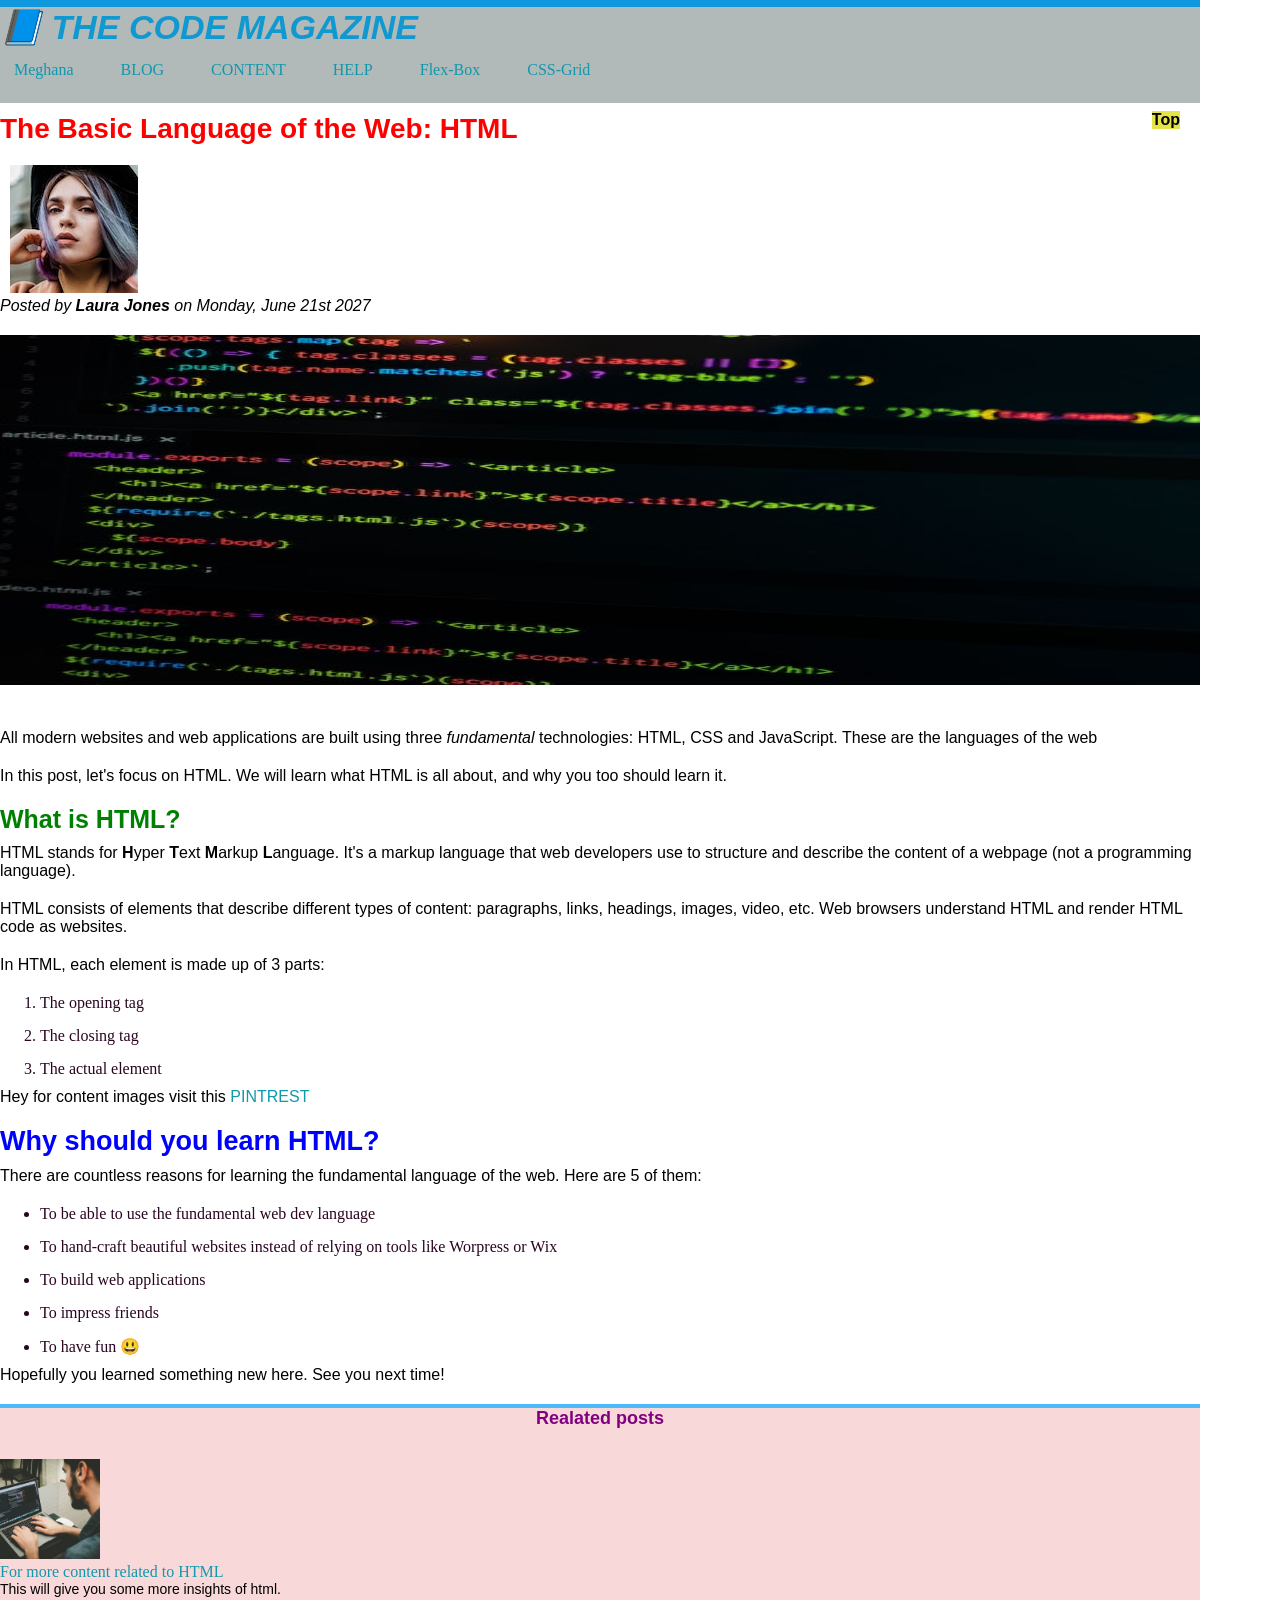
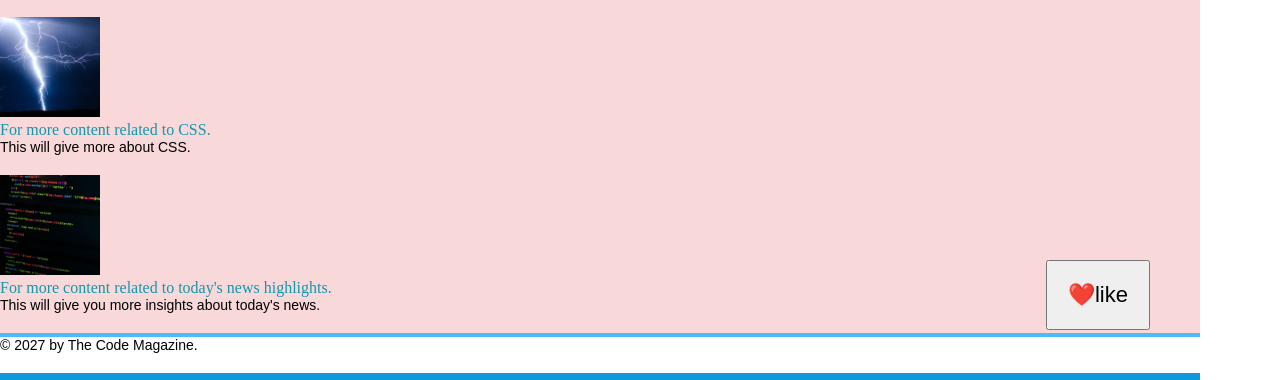
<file: index.html>
<!doctype html>
<html lang="en">
  <head>
    <title>The basic structure of html</title>
    <link href="styling.css" rel="stylesheet">
  </head>
  <body>
    <div class="container">
    <header class="main-line clearfix">
     <h1>📘 The Code Magazine </h1>
     <!-- nav section started -->
     <nav>
       <a href="https://www.google.com/search?q=MY+WORLD+IS+NOTHING&rlz=1C1CHBF_enIN1198IN1198&oq=MY+WORLD+IS+NOTHING&gs_lcrp=EgZjaHJvbWUyBggAEEUYOTIICAEQABgWGB4yCAgCEAAYFhgeMggIAxAAGBYYHjIICAQQABgWGB4yCAgFEAAYFhgeMggIBhAAGBYYHjIICAcQABgWGB4yCAgIEAAYFhgeMggICRAAGBYYHtIBCTEwMzMyajBqN6gCCLACAfEFbJYjPMc4xiw&sourceid=chrome&ie=UTF-8" target="_blank">Meghana</a> 
        <a href="BLOG.html">BLOG</a> 
        <a href="CONTACT.html">CONTENT</a>
        <a href="https://support.google.com/chrome?p=help&ctx=keyboard#topic=7439538">HELP</a>
        <a href="flexbox.html">Flex-Box</a>
        <a href="css-grid.html">CSS-Grid</a>
     </nav>
     <div class="clear"></div>
      <!-- nav section closed -->
    </header>

    <article>
        

      <header class="post-header">
        

       <h2>The Basic Language of the Web: HTML</h2>
       <div class="s-nd">
         <img class="gap" src="images/laura-jones.jpg" alt="image of a girl"> 
    
          <p class="author"> Posted by <strong>Laura Jones</strong> on Monday, June 21st 2027</p>
          </div>
          <img src="images/related-3.jpg" 
          alt="image of set of code on a desktop"
          class="post-2nd-image">
      

      </header>
       <p>All modern websites and web applications are built using three <em>fundamental</em> technologies: HTML, CSS and JavaScript. These are the languages of the web </p>
       <p>In this post, let's focus on HTML. We will learn what HTML is all about, and why you too should learn it.</p>
       
       
       <h3>What is HTML?</h3>
       <p>HTML stands for <strong>H</strong>yper <strong>T</strong>ext <strong>M</strong>arkup <strong>L</strong>anguage</strong>. It's a markup language that web developers use to structure and describe the content of a webpage (not a programming language).</p>
       <p>HTML consists of elements that describe different types of content: paragraphs, links, headings,
       images, video, etc. Web browsers understand HTML and render HTML code as websites.  </p>
       <p>In HTML, each element is made up of 3 parts: </p>
       <ol>
        <li >The opening tag</li>
        <li>The closing tag</li>
        <li>The actual element</li>
       </ol> 
       <P>Hey for content images visit this
       <a href="https://www.google.com/search?q=PINTERST&rlz=1C1CHBF_enIN1198IN1198&oq=PINTERST&gs_lcrp=EgZjaHJvbWUyBggAEEUYOTIGCAEQRRhAMhEIAhAAGAoYCxiDARixAxiABDIRCAMQABgKGAsYgwEYsQMYgAQyDggEEAAYChgLGLEDGIAEMg4IBRAAGAoYCxixAxiABDIOCAYQABgKGAsYsQMYgAQyEQgHEAAYChgLGIMBGLEDGIAE0gEJODAzMWowajE1qAIAsAIA&sourceid=chrome&ie=UTF-8" target="_blank">PINTREST</a>
       </P>
       <h4>Why should you learn HTML?</h4>
       <p>There are countless reasons for learning the fundamental language of the web. Here are 5 of them:</p>
        <ul>
          <li >To be able to use the fundamental web dev language</li>
          <li>To hand-craft beautiful websites instead of relying on tools like Worpress or Wix</li>
          <li>To build web applications</li>
          <li>To impress friends</li>
          <li>To have fun 😃</li>

        </ul>
       <p>Hopefully you learned something new here. See you next time!</p>
    </article>
    <aside>
       <h5>Realated posts</h5>
         <ul  class="related" >
            <li class="related-post">
              <img src="images/related-1.jpg" 
                  alt="image one for challenge"             
                  width="100"
                  height="100"/>
                  <div>  
                  <a  class="related-link" href="https://www.google.com/search?q=html+programming&rlz=1C1CHBF_enIN1198IN1198&oq=html+programming&gs_lcrp=EgZjaHJvbWUyCQgAEEUYORiABDIHCAEQABiABDIHCAIQABiABDIHCAMQABiABDIHCAQQABiABDIHCAUQABiABDIHCAYQABiABDIHCAcQABiABDIHCAgQABiABDIHCAkQABiABNIBCDU0NzNqMGo3qAIIsAIB8QUDeVXovxGryg&sourceid=chrome&ie=UTF-8">                For more content related to HTML</a>
                  <p class="related-authors">This will give you some more insights of html.</p>
                  </div>
                </li>
             <li class="related-post"> 
                <img src="images/related-2.jpg" 
                 alt="image two for challenge"
                 width="100"
                 height="100"/>
                 <div>  
                 <a class="related-linm" href="https://www.google.com/search?q=css+programming+language&sca_esv=99a3a19d4b3b1f94&rlz=1C1CHBF_enIN1198IN1198&sxsrf=ANbL-n7yp_cktZugGazSs736cyVKA9KSGA%3A1770942957923&ei=7XGOacyEOLSXseMPsrfWkQQ&biw=1366&bih=633&oq=CSS+PRO&gs_lp=[base64]&sclient=gws-wiz-serp">For more content related to CSS.</a>
                 <p class="related-authors">This will give more about CSS. </p>
                 </div>
                
              </ii>
             <li class="related-post">
              <img src="images/related-3.jpg" alt="image about image"
                 width="100"
                  height="100"/> 
                  <div> 
                  

                    <a class="related-link" href="https://www.google.com/search?q=today+news&rlz=1C1CHBF_enIN1198IN1198&oq=today+news&gs_lcrp=[base64]&sourceid=chrome&ie=UTF-8&zx=1770944812287&no_sw_cr=1"> For more content related to today's news highlights.</a>
              
              <p class="related-authors">This will give you more insights about today's news.</p>
              </div>
              
              </li>
          </ul>

      </aside>
      
       <footer>
         <p>&copy 2027 by The Code Magazine.</p>
        </footer>
</div>
  <button>❤️like</button>
  </body>
</html>
</file>
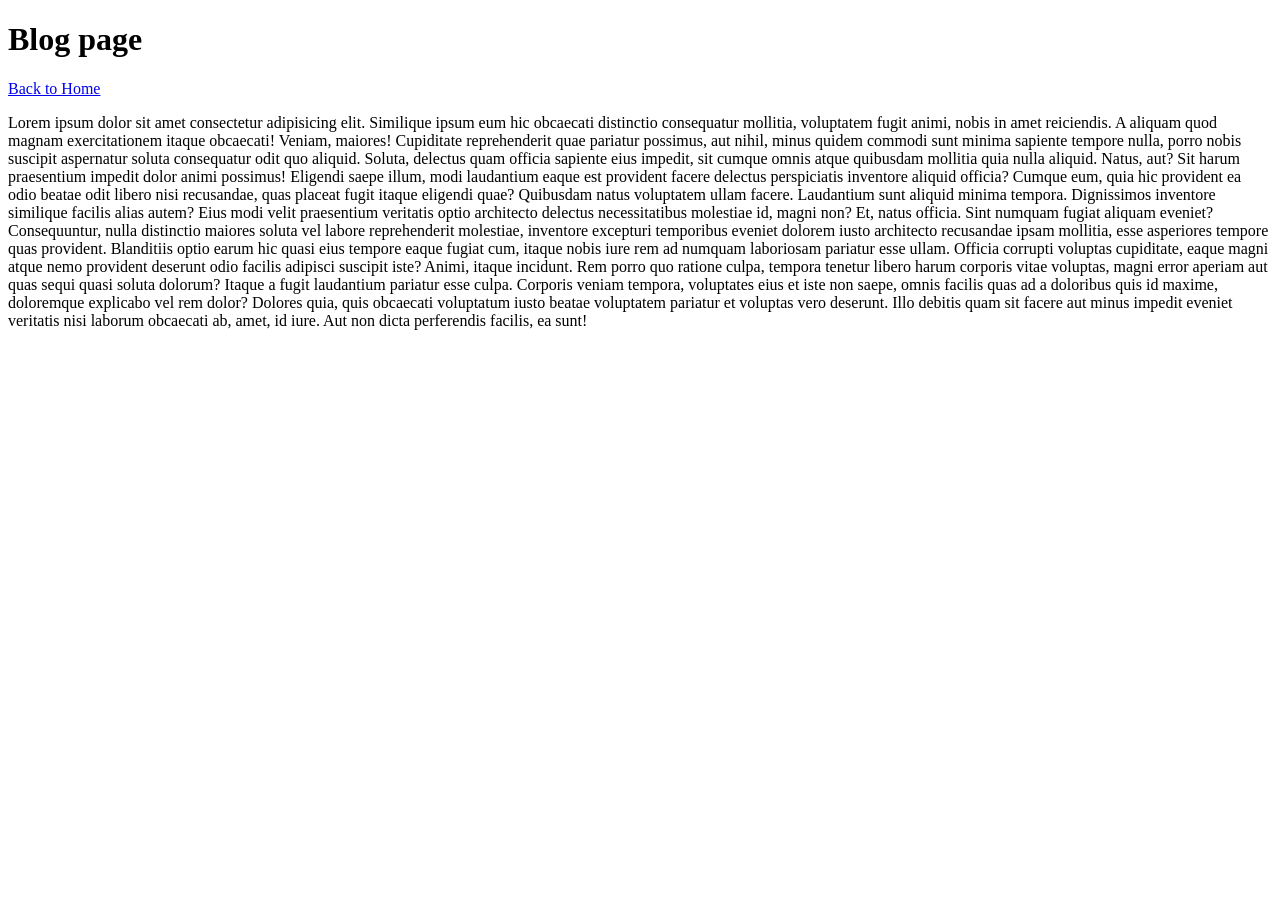
<file: BLOG.html>
<!DOCTYPE html>
<html lang=""en">
 <head>
   <meta charset="UTF-8">
   <meta name="viewport" content="width=device-width, initial-scale=1.0">
   <title>Blog  </title>

 </head>
 <body>
    <h1>Blog page</h1>  <a href="index.html">Back to Home</a>
     <p>Lorem ipsum dolor sit amet consectetur adipisicing elit. Similique ipsum eum hic obcaecati distinctio consequatur mollitia, voluptatem fugit animi, nobis in amet reiciendis. A aliquam quod magnam exercitationem itaque obcaecati! Veniam, maiores! Cupiditate reprehenderit quae pariatur possimus, aut nihil, minus quidem commodi sunt minima sapiente tempore nulla, porro nobis suscipit aspernatur soluta consequatur odit quo aliquid. Soluta, delectus quam officia sapiente eius impedit, sit cumque omnis atque quibusdam mollitia quia nulla aliquid. Natus, aut? Sit harum praesentium impedit dolor animi possimus! Eligendi saepe illum, modi laudantium eaque est provident facere delectus perspiciatis inventore aliquid officia? Cumque eum, quia hic provident ea odio beatae odit libero nisi recusandae, quas placeat fugit itaque eligendi quae? Quibusdam natus voluptatem ullam facere. Laudantium sunt aliquid minima tempora. Dignissimos inventore similique facilis alias autem? Eius modi velit praesentium veritatis optio architecto delectus necessitatibus molestiae id, magni non? Et, natus officia. Sint numquam fugiat aliquam eveniet? Consequuntur, nulla distinctio maiores soluta vel labore reprehenderit molestiae, inventore excepturi temporibus eveniet dolorem iusto architecto recusandae ipsam mollitia, esse asperiores tempore quas provident. Blanditiis optio earum hic quasi eius tempore eaque fugiat cum, itaque nobis iure rem ad numquam laboriosam pariatur esse ullam. Officia corrupti voluptas cupiditate, eaque magni atque nemo provident deserunt odio facilis adipisci suscipit iste? Animi, itaque incidunt. Rem porro quo ratione culpa, tempora tenetur libero harum corporis vitae voluptas, magni error aperiam aut quas sequi quasi soluta dolorum? Itaque a fugit laudantium pariatur esse culpa. Corporis veniam tempora, voluptates eius et iste non saepe, omnis facilis quas ad a doloribus quis id maxime, doloremque explicabo vel rem dolor? Dolores quia, quis obcaecati voluptatum iusto beatae voluptatem pariatur et voluptas vero deserunt. Illo debitis quam sit facere aut minus impedit eveniet veritatis nisi laborum obcaecati ab, amet, id iure. Aut non dicta perferendis facilis, ea sunt!</p>
 </body>

 </html>
</file>
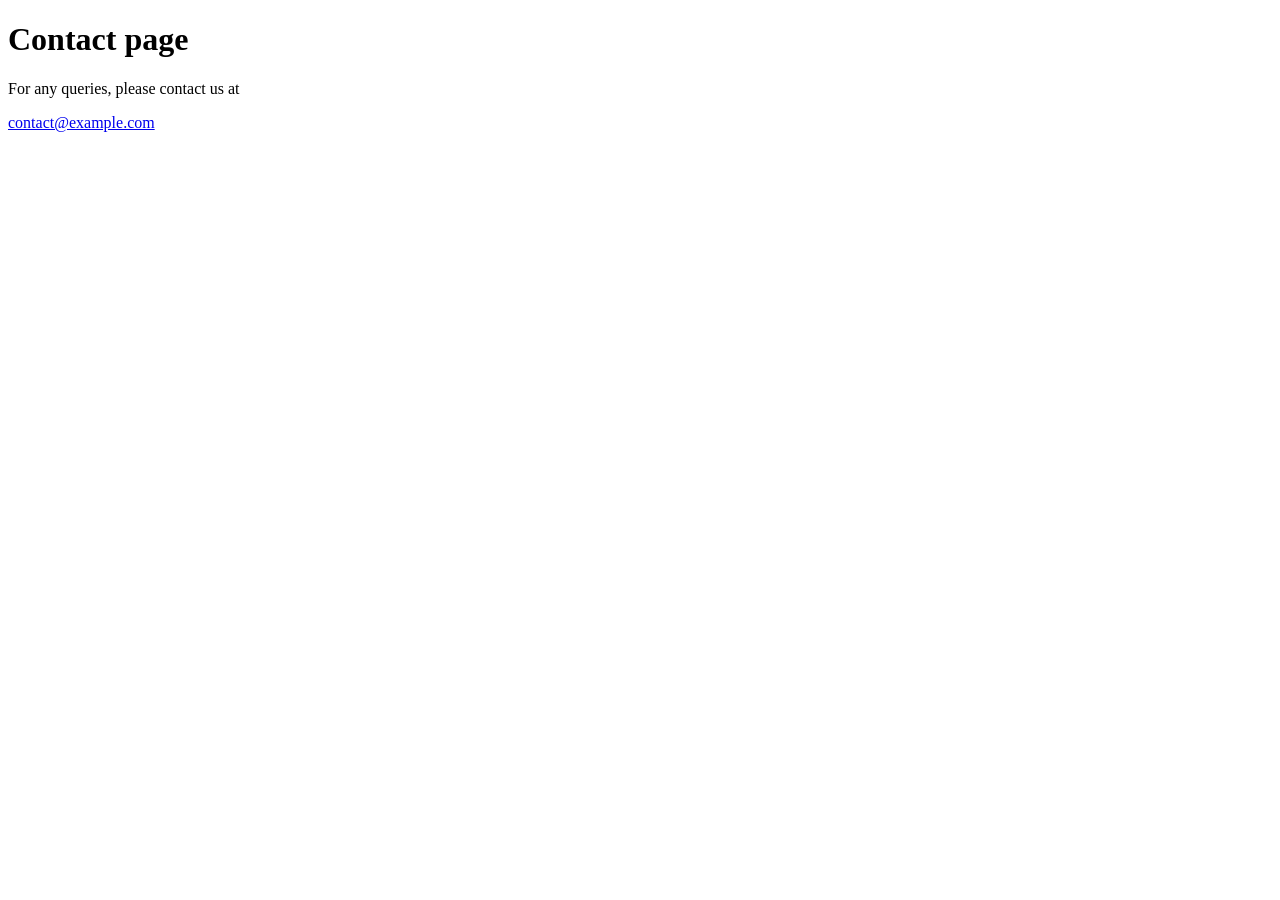
<file: CONTACT.html>
<!doctype html>
<html lang="en">
  <head>
    <meta charset="UTF-8" />
    <meta name="viewport" content="width=device-width, initial-scale=1.0" />
    <title>Contact</title>
  </head>
  <body>
    <h1>Contact page</h1>
    <p>For any queries, please contact us at</p>
    <a href="mailto:contact@example.com">contact@example.com</a>
  </body>
</html>
</file>
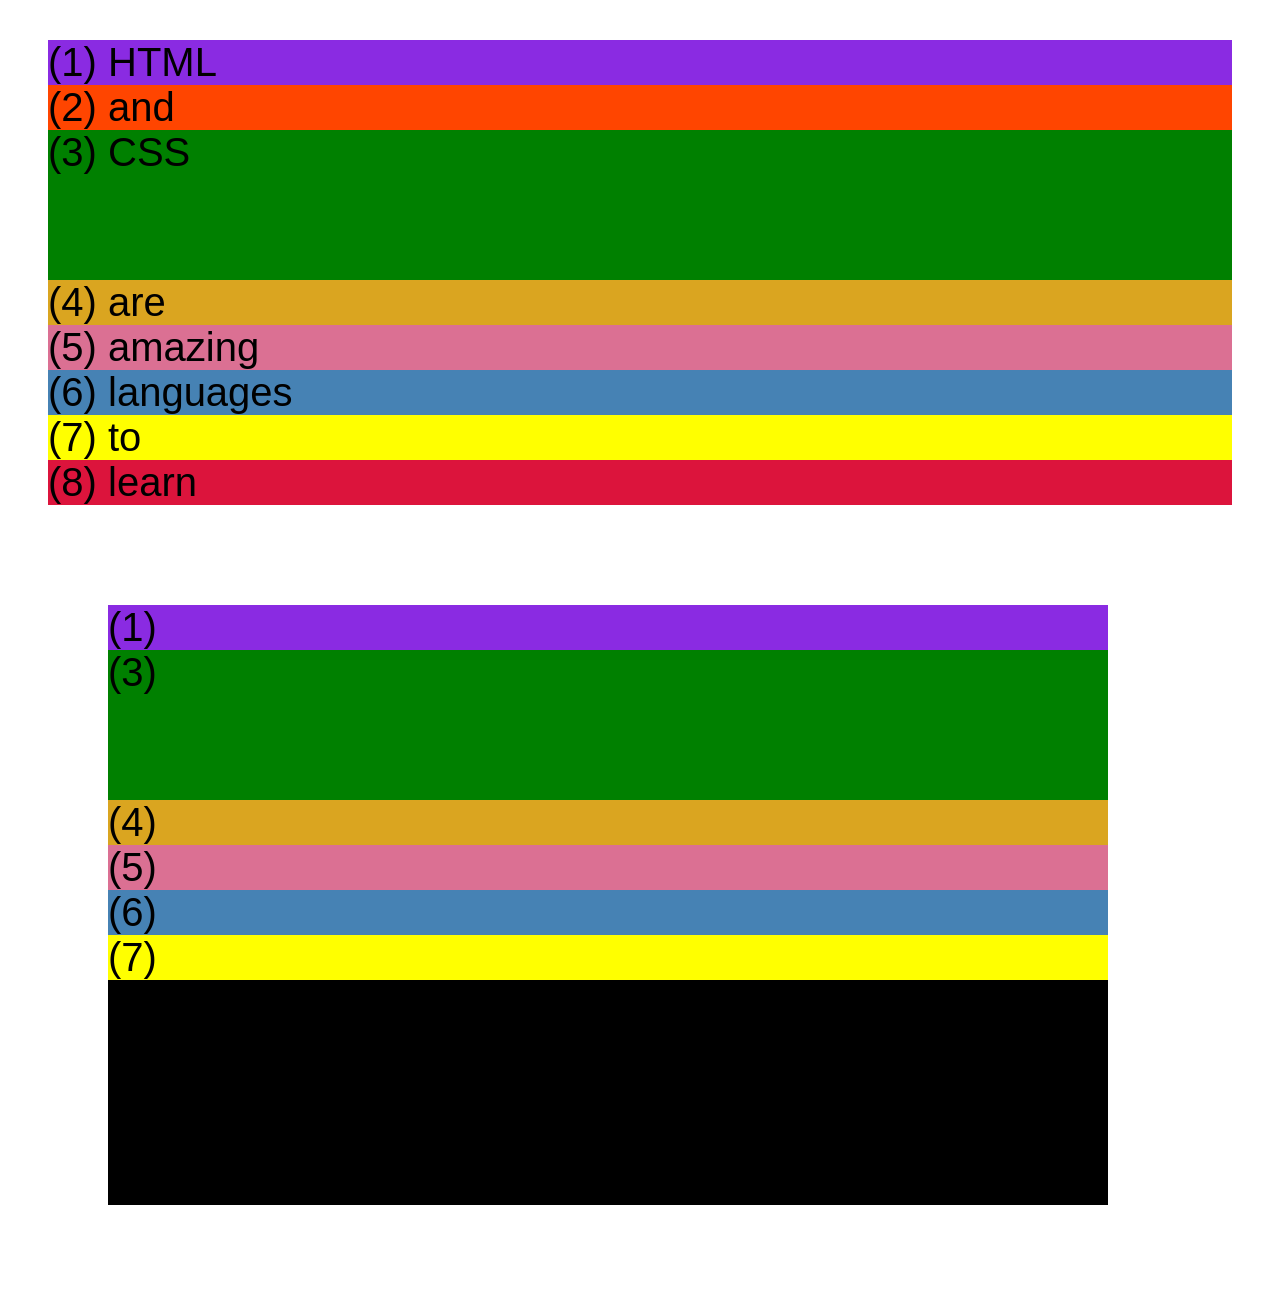
<file: css-grid.html>
<!DOCTYPE html>
<html lang="en">
  <head>
    <meta charset="UTF-8" />
    <meta http-equiv="X-UA-Compatible" content="IE=edge" />
    <meta name="viewport" content="width=device-width, initial-scale=1.0" />
    <title>CSS Grid</title>
    <style>
      .el--1 {
        background-color: blueviolet;
      }
      .el--2 {
        background-color: orangered;
      }
      .el--3 {
        background-color: green;
        height: 150px;
      }
      .el--4 {
        background-color: goldenrod;
      }
      .el--5 {
        background-color: palevioletred;
      }
      .el--6 {
        background-color: steelblue;
      }
      .el--7 {
        background-color: yellow;
      }
      .el--8 {
        background-color: crimson;
      }

      .container--1 {
        /* STARTER */
        font-family: sans-serif;
        background-color: #ddd;
        font-size: 40px;
        margin: 40px;

        /* CSS GRID */
      }

      .container--2 {
        /* STARTER */
        font-family: sans-serif;
        background-color: black;
        font-size: 40px;
        margin: 100px;

        width: 1000px;
        height: 600px;

        /* CSS GRID */
      }
    </style>
  </head>
  <body>
    <div class="container--1">
      <div class="el el--1">(1) HTML</div>
      <div class="el el--2">(2) and</div>
      <div class="el el--3">(3) CSS</div>
      <div class="el el--4">(4) are</div>
      <div class="el el--5">(5) amazing</div>
      <div class="el el--6">(6) languages</div>
      <div class="el el--7">(7) to</div>
      <div class="el el--8">(8) learn</div>
    </div>

    <div class="container--2">
      <div class="el el--1">(1)</div>
      <div class="el el--3">(3)</div>
      <div class="el el--4">(4)</div>
      <div class="el el--5">(5)</div>
      <div class="el el--6">(6)</div>
      <div class="el el--7">(7)</div>
    </div>
  </body>
</html>
</file>
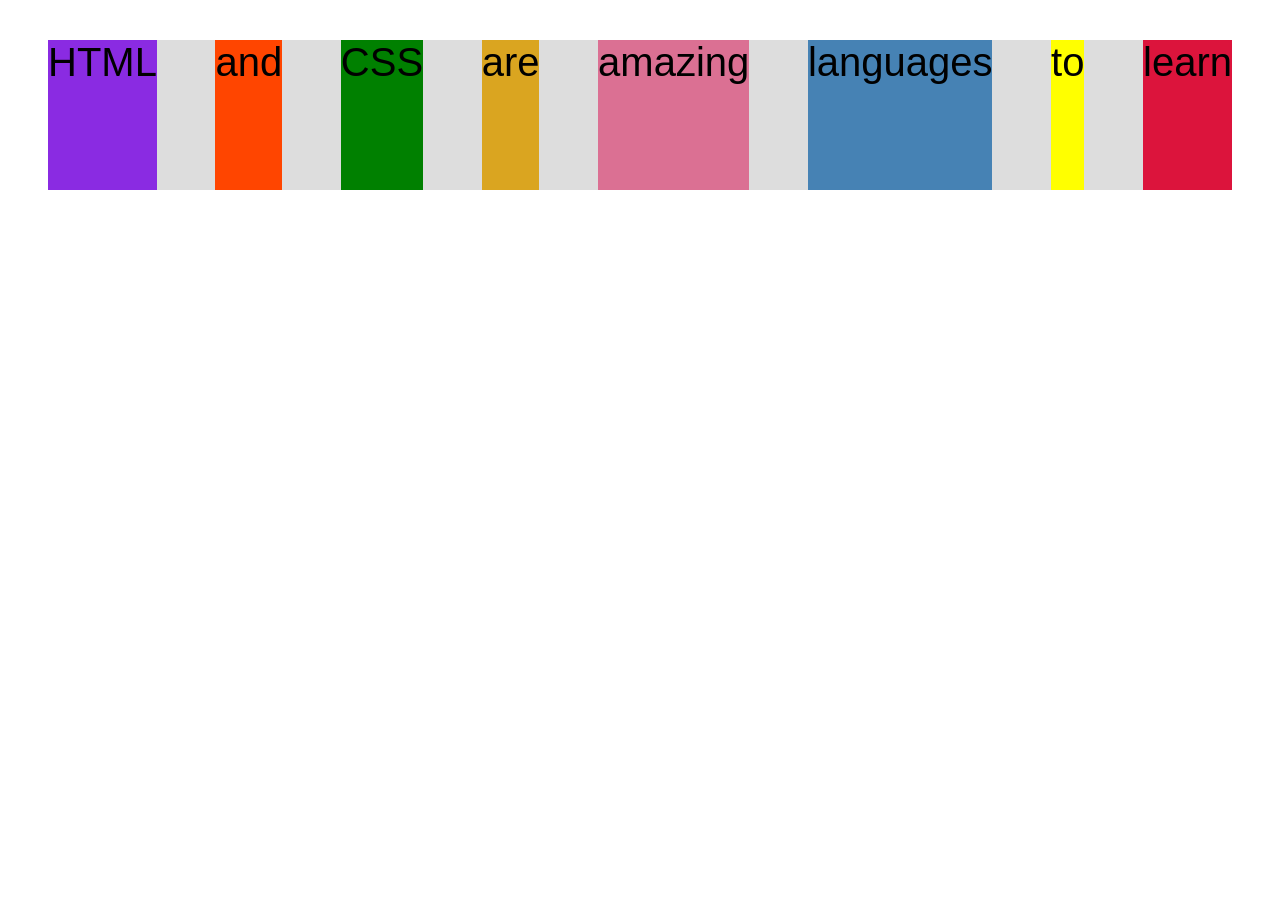
<file: flexbox.html>
<!doctype html>
<html lang="en">
  <head>
    <meta charset="UTF-8" />
    <meta http-equiv="X-UA-Compatible" content="IE=edge" />
    <meta name="viewport" content="width=device-width, initial-scale=1.0" />
    <title>Flexbox</title>
    <style>
      .el--1 {
        background-color: blueviolet;
      }
      .el--2 {
        background-color: orangered;
      }
      .el--3 {
        background-color: green;
        height: 150px;
      }
      .el--4 {
        background-color: goldenrod;
      }
      .el--5 {
        background-color: palevioletred;
      }
      .el--6 {
        background-color: steelblue;
      }
      .el--7 {
        background-color: yellow;
      }
      .el--8 {
        background-color: crimson;
      }

      .container {
        /* STARTER */
        font-family: sans-serif;
        background-color: #ddd;
        font-size: 40px;
        margin: 40px;

        /* FLEXBOX */
        display: flex;
        align-items: stretch;
        justify-content: space-between;
      }
    </style>
  </head>
  <body>
    <div class="container">
      <div class="el el--1">HTML</div>
      <div class="el el--2">and</div>
      <div class="el el--3">CSS</div>
      <div class="el el--4">are</div>
      <div class="el el--5">amazing</div>
      <div class="el el--6">languages</div>
      <div class="el el--7">to</div>
      <div class="el el--8">learn</div>
    </div>
  </body>
</html>
</file>
<file: styling.css>
/* https://fancy-truffle-2115ab.netlify.app/ */

h1,
h2,
h3,
h4,
h5,
p {
  font-family: sans-serif;
}
.main-line {
  background-color: #b1b9b9;
  padding-bottom: 10px;
  margin-bottom: 10px;
}

* {
  margin: 0;
  padding: 0;
  box-sizing: border-box;
}
li {
  color: #290521;
  margin-bottom: 10px;
}
li:last-child {
  margin-bottom: 0;
}

h1 {
  color: #1098d1;
  font-size: 34px;
  text-transform: uppercase;
  font-style: italic;
}
h2 {
  color: red;
  font-size: 28px;
  margin-bottom: 20px;
  position: relative;
}
h3 {
  color: green;
  font-size: 25px;
  margin-bottom: 10px;
}
h4 {
  color: blue;
  font-size: 27px;
  margin-bottom: 10px;
}
h5 {
  color: purple;
  font-size: 18px;
  text-align: center;
  margin-bottom: 10px;
  padding-bottom: 20px;
}
p {
  color: rgb(0, 0, 0);
  font-size: 16px;
  margin-bottom: 20px;
}
footer p {
  color: rgb(0, 0, 0);
  font-size: 14px;
}
.author {
  font-style: italic;
  /* margin-bottom: 10px; */
}
/* Add some spacing between list items */
li {
  margin-bottom: 15px;
}
#copyright {
  text-align: start;
  font-weight: bold;
}
.related-authors {
  font-size: 14px;
  color: #000000;
}
.related {
  list-style-type: none;
  margin-left: 0px;
}

aside {
  background-color: #f8d8d8;
  border-bottom: 4px solid rgb(77, 187, 250);
  border-top: 4px solid rgb(77, 187, 250);
}
/*
  border-top:4px solid #1098df;
border-bottom:4px solid #1098df;
border-right:4px solid #1098df;
border-left:4px solid #1098df8*/
.container {
  width: 100%;
  border-top: 7px solid #1098df;
  border-bottom: 7px solid #1098df;
}
body {
  width: 1200px;
  position: relative;
}

ol,
ul {
  margin-left: 40px;
  margin-bottom: 10px;
}

/*
  background-color: #9cb3dd;
}*/
article {
  /*border:2px solid #0950d3;*/
  background-color: white;
}

/*.top{
  font-style: italic;
  font-weight: bold;
}*/

/*font-style: italic;
  font-weight: bold;
  font-color: #f77016;
}*/
/*This won't work because italic is not a valid value for font-family. It's a font-style value.*/
/* article p:last-child { */
/* font-weight: normal; */

a:link {
  color: #1098ad;
  text-decoration: none;
}

a:visited {
  color: #0a0a0a;
  text-decoration: none;
}

a:hover {
  color: red;
  text-decoration: underline rgb(0, 0, 0);
  font-weight: bold;
}
a:active {
  background-color: rgb(143, 98, 98);
  font-style: italic;
}
.post-header {
  margin-bottom: 40px;
}
.gap {
  margin-left: 10px;
}
.post-2nd-image {
  width: 100%;
  height: 350px;
}
nav a:link {
  margin-right: 15px;
  display: inline-block;
  padding: 14px;
}
nav a:link:last-child {
  margin-right: 0;
}
button {
  font-size: 22px;
  padding: 20px;
  cursor: pointer;
  position: absolute;
  bottom: 50px;
  right: 50px;
}
/* pseudo elements */
h2::after {
  content: "Top";
  color: black;
  font-size: 16px;
  background-color: rgb(228, 228, 74);
  display: inline-block;
  position: absolute;
  top: -2px;
  right: 20px;
}
/* float layout */
/* .gap {
  float: left;
  margin-bottom: 20px;
}
.author {
  float: left;
  padding: 20px;
}
h1 {
  float: left;
}
nav {
  float: right;
}
.claer {
  claer: both;
}
.clearfix::after {
  clear: both;
  content: "";
  display: block;
}
article {
  float: left;
  width: 850px;
}
aside {
  float: right;
  width: 300px;
  padding: 20px 30px;
}
footer {
  clear: both;
}*/
/* 

/* flexbox  */

/* .main-line {
  display: flex;
  justify-content: space-between;
}
.s-nd {
  display: flex;
  align-items: center;
  margin-bottom: 20px;
}
.author {
  margin-bottom: 0;
  margin-left: 20px;
}

.related-post {
  display: flex;
  align-items: center;
}
.related-link: link {
  margin-left: 20px;
} */
/* grid
  */
</file>
